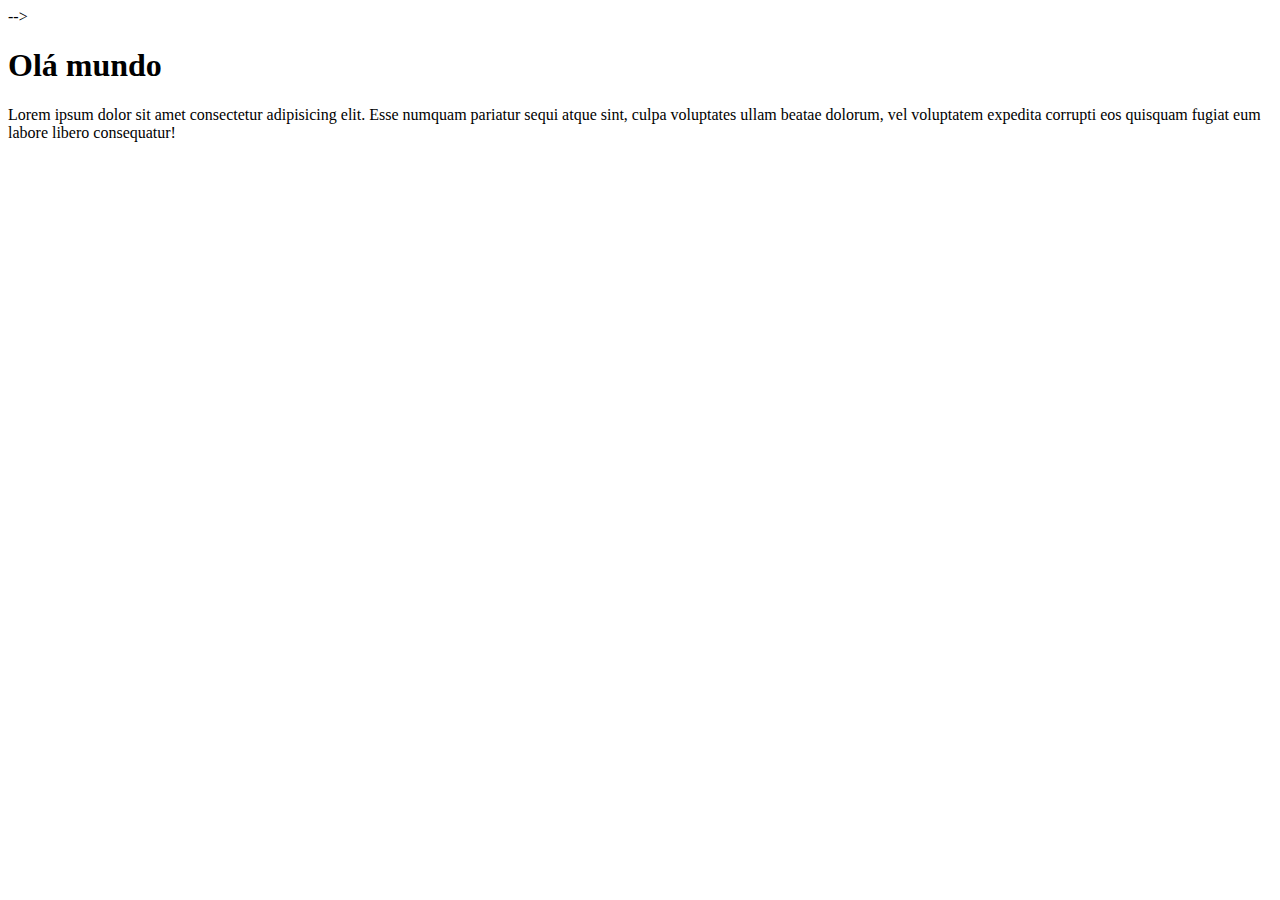
<file: index.html>
<!-- <!DOCTYPE html>
<html lang="pt-br">
<head>
    <meta charset="UTF-8">
    <meta name="viewport" content="width=device-width, initial-scale=1.0">
    <link rel="icon" href="src/imagens/lasanha-bolonhesa-na-pressao.jpg" type="image/x-icon">
    
    <title>Minha Comida Favorita</title>
</head>
<body>
    <h1 title="Meu prato preferido">Lasanha à Bolonhesa</h1>
    <p>É um prato gostoso e saboroso, bom para comer com uma coca gelada.</p>
    <!--Fim da descrição do prato-->
    <!-- <p> Página criada em 19 de agosto de 2025</p>
</body>
</html> --> -->




<!DOCTYPE html>
<html lang="en">
<head>
    <meta charset="UTF-8">
    <meta name="viewport" content="width=device-width, initial-scale=1.0">
    <title>Olá Mundo</title>
</head>
<body>
    <div>
   <h1> Olá mundo</h1>
   <p> Lorem ipsum dolor sit amet consectetur adipisicing elit. Esse numquam pariatur sequi atque sint, culpa voluptates ullam beatae dolorum, vel voluptatem expedita corrupti eos quisquam fugiat eum labore libero consequatur!</p>
   </div> 
</body>
</html>
</file>
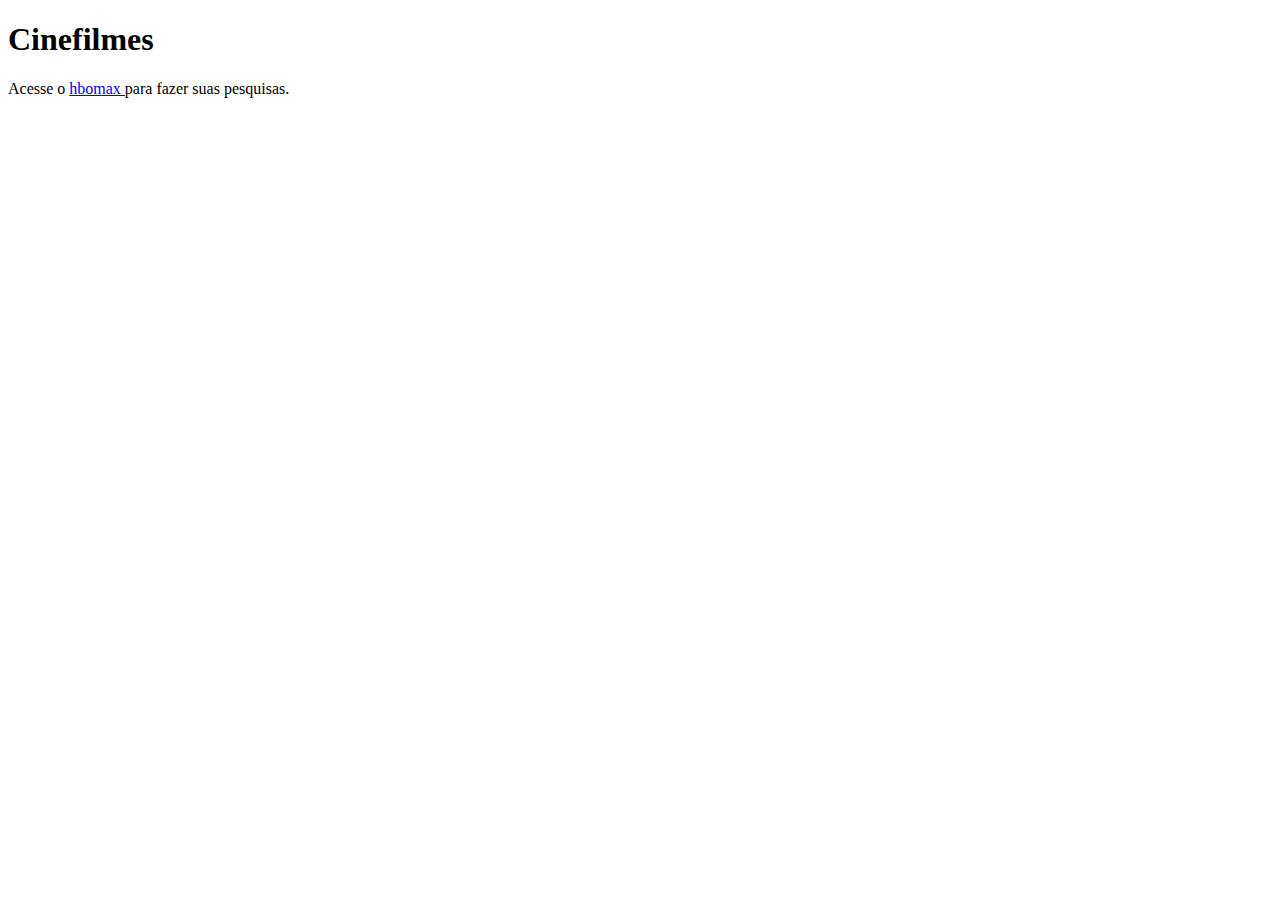
<file: atividade.html>
<!DOCTYPE html>
<html lang="en">
<head>
    <meta charset="UTF-8">
    <meta name="viewport" content="width=device-width, initial-scale=1.0">
    <title>Terror/ filmes de terror</title>
</head>
<body>
    <h1>Cinefilmes</h1>
    <p>
Acesse  o <a href="https://www.hbomax.com/br">hbomax </a> para fazer suas
pesquisas.
</p>
    
</body>
</html>
</file>
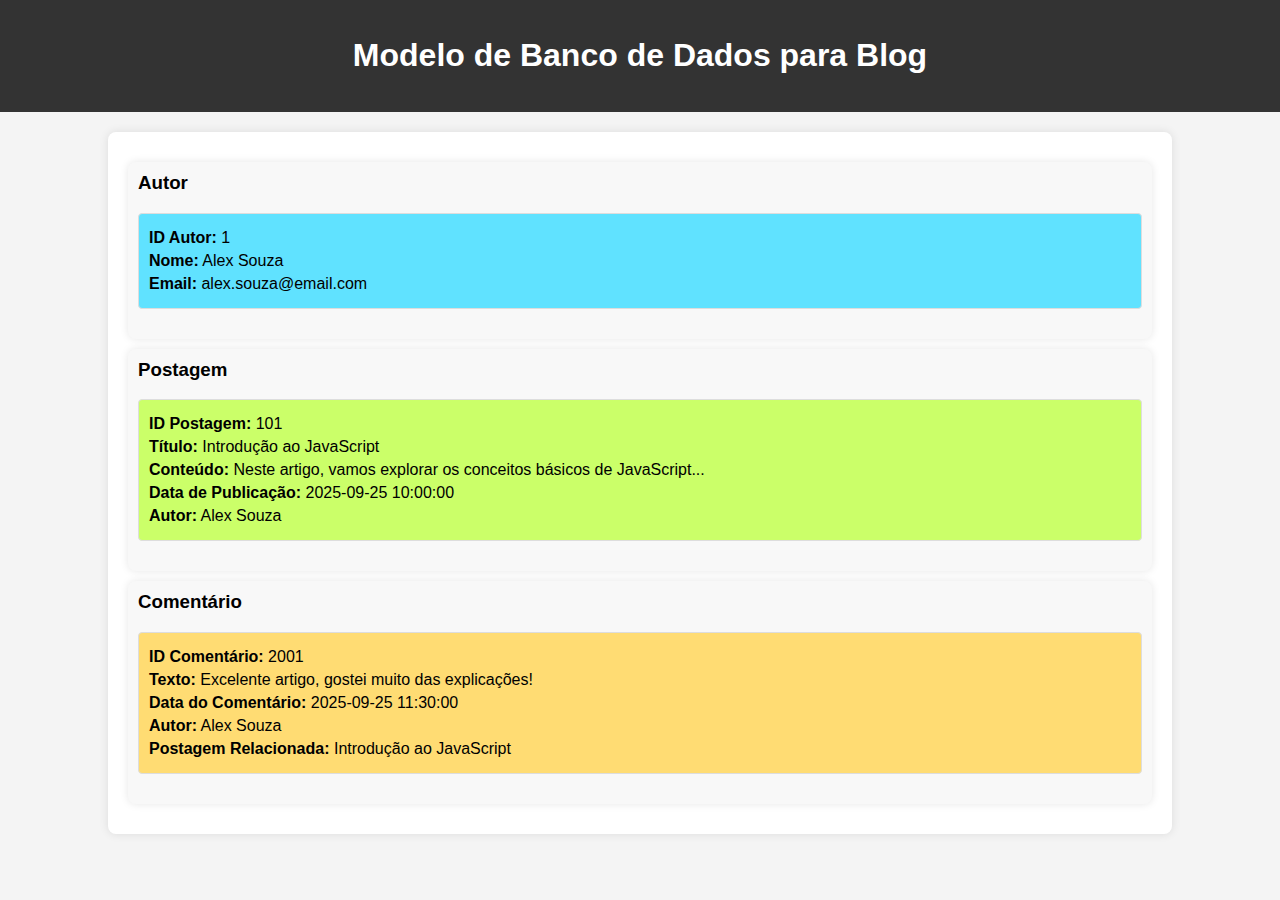
<file: att.html>
<!DOCTYPE html>
<html lang="pt-br">

<head>
    <meta charset="UTF-8">
    <meta name="viewport" content="width=device-width, initial-scale=1.0">
    <title>Blog - Modelo de Banco de Dados</title>
    <style>
        body {
            font-family: Arial, sans-serif;
            margin: 0;
            padding: 0;
            background-color: #f4f4f4;
        }

        header {
            background-color: #333;
            color: #fff;
            padding: 1rem;
            text-align: center;
        }

        .container {
            width: 80%;
            margin: 20px auto;
            background-color: #fff;
            padding: 20px;
            border-radius: 8px;
            box-shadow: 0 0 10px rgba(0, 0, 0, 0.1);
        }

        .card {
            background-color: #f8f8f8;
            border-radius: 8px;
            padding: 10px;
            margin: 10px 0;
            box-shadow: 0 0 8px rgba(0, 0, 0, 0.1);
        }

        .card h3 {
            margin-top: 0;
        }

        .card p {
            margin: 5px 0;
        }

        .author,
        .post,
        .comment {
            padding: 10px;
            border: 1px solid #ddd;
            margin-bottom: 20px;
            border-radius: 4px;
        }

        .author {
            background-color: #60e2ff;
        }

        .post {
            background-color: #cbff69;
        }

        .comment {
            background-color: #ffdc73;
        }
    </style>
</head>

<body>

    <header>
        <h1>Modelo de Banco de Dados para Blog</h1>
    </header>

    <div class="container">
        <!-- Entidade: Autor -->
        <div class="card">
            <h3>Autor</h3>
            <div class="author">
                <p><strong>ID Autor:</strong> 1</p>
                <p><strong>Nome:</strong> Alex Souza</p>
                <p><strong>Email:</strong> alex.souza@email.com</p>
            </div>
        </div>

        <!-- Entidade: Postagem -->
        <div class="card">
            <h3>Postagem</h3>
            <div class="post">
                <p><strong>ID Postagem:</strong> 101</p>
                <p><strong>Título:</strong> Introdução ao JavaScript</p>
                <p><strong>Conteúdo:</strong> Neste artigo, vamos explorar os conceitos básicos de JavaScript...</p>
                <p><strong>Data de Publicação:</strong> 2025-09-25 10:00:00</p>
                <p><strong>Autor:</strong> Alex Souza</p>
            </div>
        </div>

        <!-- Entidade: Comentário -->
        <div class="card">
            <h3>Comentário</h3>
            <div class="comment">
                <p><strong>ID Comentário:</strong> 2001</p>
                <p><strong>Texto:</strong> Excelente artigo, gostei muito das explicações!</p>
                <p><strong>Data do Comentário:</strong> 2025-09-25 11:30:00</p>
                <p><strong>Autor:</strong> Alex Souza</p>
                <p><strong>Postagem Relacionada:</strong> Introdução ao JavaScript</p>
            </div>
        </div>
    </div>

</body>

</html>
</file>
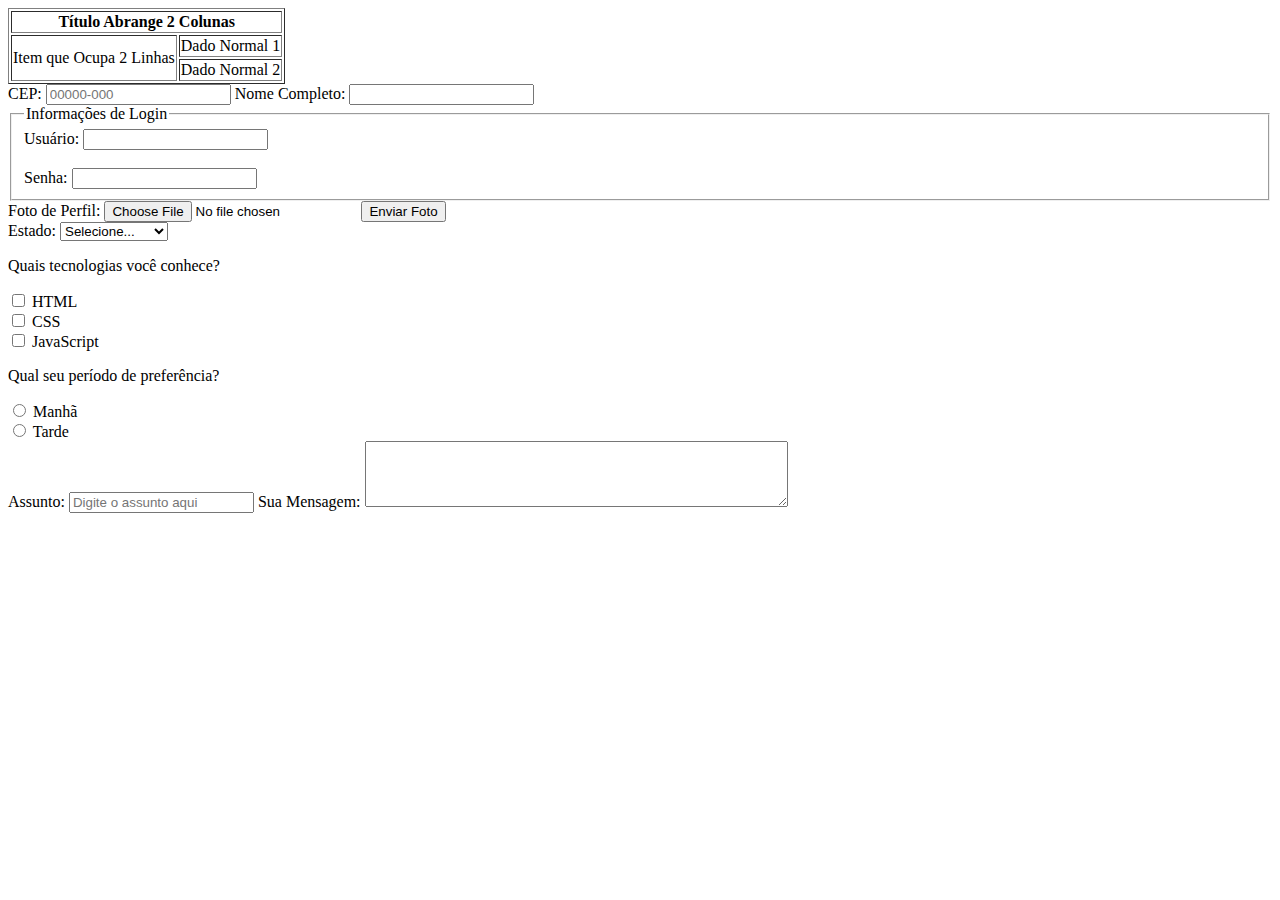
<file: aula11.html>
<!-- <!DOCTYPE html>
<html lang="en">

<head>
    <meta charset="UTF-8">
    <meta name="viewport" content="width=device-width, initial-scale=1.0">
    <title>Document</title>
</head>

<body>
  <table border="1" width="500">
    <table style="border: 1px solid black; width: 500px;"> -->
<!-- <tr style="background-color: #e23535;">
<th>Cabeçalho</th>
        <tr>
            <th>Nome do Produto</th>
            <th>Preço</th>
        </tr>
        <tr>
            <td>Teclado Mecânico</td>
            <td>R$ 350,00</td>
        </tr>
        </tr>
    </table>

</body>

</html> -->


<!DOCTYPE html>
<html lang="en">
<head>
    <meta charset="UTF-8">
    <meta name="viewport" content="width=device-width, initial-scale=1.0">
    <title>Document</title>
</head>
<body>
    <table border="1">
<tr>
<th colspan="2">Título Abrange 2 Colunas</th>
</tr>
<tr>
<td rowspan="2">Item que Ocupa 2 Linhas</td>
<td>Dado Normal 1</td>
</tr>
<tr>
<td>Dado Normal 2</td>
</tr>
</table>

<label for="cep">CEP:</label>
<input type="text" id="cep" name="cep" pattern="[0-9]{5}-[0-9]{3}" placeholder="00000-000">

<label for="nome_completo">Nome Completo:</label>
<input type="text" id="nome_completo" name="nome_completo" required minlength="8">

<fieldset>
<legend>Informações de Login</legend>

<label for="usuario">Usuário:</label>
<input type="text" id="usuario" name="usuario"><br><br>

<label for="senha">Senha:</label>
<input type="password" id="senha" name="senha">
</fieldset>

<form action="/upload" method="POST" enctype="multipart/form-data">
<label for="avatar">Foto de Perfil:</label>
<input type="file" id="avatar" name="avatar">
<button type="submit">Enviar Foto</button>
</form>

<label for="estado">Estado:</label>
<select name="estado" id="estado">
<option value=

"">Selecione...</option>
<option value="SP">São Paulo</option>
<option value="RJ">Rio de Janeiro</option>
<option value="MG">Minas Gerais</option>
</select>

<p>Quais tecnologias você conhece?</p>
<input type="checkbox" id="html" name="tecnologias" value="html">
<label for="html">HTML</label><br>

<input type="checkbox" id="css" name="tecnologias" value="css">
<label for="css">CSS</label><br>

<input type="checkbox" id="js" name="tecnologias" value="javascript">
<label for="js">JavaScript</label><br>

<p>Qual seu período de preferência?</p>
<input type="radio" id="manha" name="periodo" value="manha">
<label for="manha">Manhã</label><br>

<input type="radio" id="tarde" name="periodo" value="tarde">
<label for="tarde">Tarde</label><br>

<label for="assunto">Assunto:</label>
<input type="text" id="assunto" name="assunto" placeholder="Digite o assunto aqui">
<label for="mensagem">Sua Mensagem:</label>
<textarea id="mensagem" name="mensagem" rows="4" cols="50"></textarea>


</body>
</html>
</file>
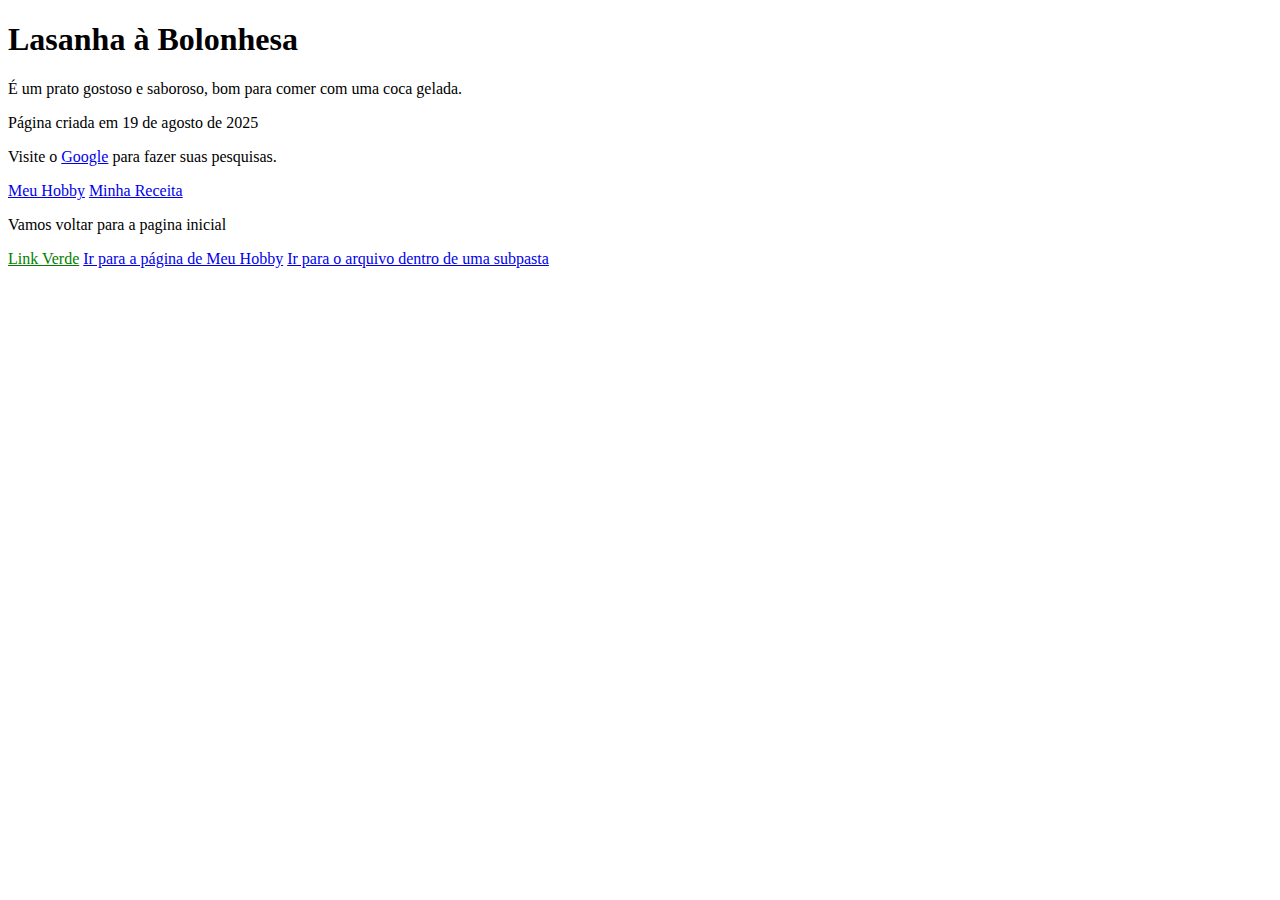
<file: comida.html>
<!DOCTYPE html>
<html lang="pt-br">

<head>
    <meta charset="UTF-8">
    <meta name="viewport" content="width=device-width, initial-scale=1.0">
    <link rel="icon" href="src/imagens/lasanhaaa.jpg"> </link> <title>Minha Comida Favorita</title>
</head>

<body>
    <h1 title="Meu prato preferido">Lasanha à Bolonhesa</h1>
    <p>É um prato gostoso e saboroso, bom para comer com uma coca gelada.</p>
    <!--Fim da descrição do prato-->
    <p> Página criada em 19 de agosto de 2025</p>
    <p>
        Visite o <a href="https://www.google.com">Google</a> para fazer suas
        pesquisas.
    </p>
    <a href="meu.hobby.html">Meu Hobby</a>
    <a href="minha_receita.html">Minha Receita</a>
    <p> Vamos voltar para a <a href="comida.html"></a> pagina inicial</p>
    <a href="#" style="color: green;">Link Verde</a>
    <a href="meu.hobby.html">Ir para a página de Meu Hobby</a>
    <a href="subpasta/arquivoSubPasta.html">Ir para o arquivo dentro de uma subpasta</a>
</body>

</html>
</file>
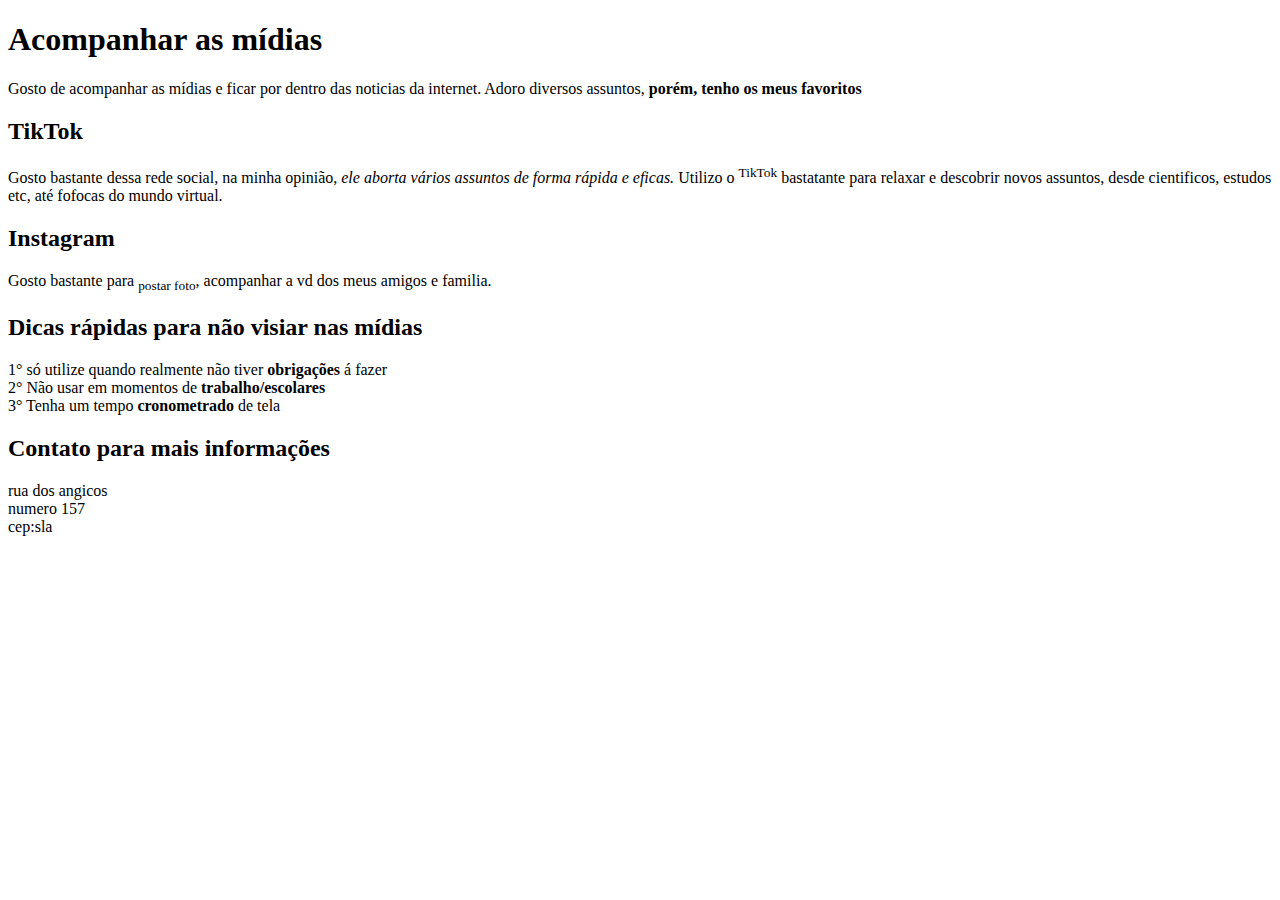
<file: meu.hobby.html>
<!DOCTYPE html>
<html lang="en">
<head>
    <meta charset="UTF-8">
    <meta name="viewport" content="width=device-width, initial-scale=1.0">
    <title>Document</title>
</head>
<body>
     <h1> Acompanhar as mídias</h1>

     <p>Gosto de acompanhar as mídias e ficar por dentro das noticias da internet. Adoro diversos assuntos, <strong>porém, tenho os meus favoritos</strong></p>

     <h2>TikTok</h2>
     <p>Gosto bastante dessa rede social, na minha opinião, <em>ele aborta vários assuntos de forma rápida e eficas.</em> Utilizo o <sup>TikTok</sup> bastatante para relaxar e descobrir novos assuntos, desde cientificos, estudos etc, até fofocas do mundo virtual.</p>

     <h2>Instagram</h2>
     <p>Gosto bastante para <sub>postar foto</sub>, acompanhar a vd dos meus amigos e familia.</p>

     <h2>Dicas rápidas para não visiar nas mídias</h2>
     <p> 1° só utilize quando realmente não tiver <strong>obrigações</strong> á fazer<br>
    2° Não usar em momentos de <strong>trabalho/escolares</strong><br>
3° Tenha um tempo <strong>cronometrado</strong> de tela<br></p>

     <h2>Contato para mais informações</h2>
     <p>rua dos angicos<br>
    numero 157<br>
    cep:sla<br></p>
</body>
</html>
</file>
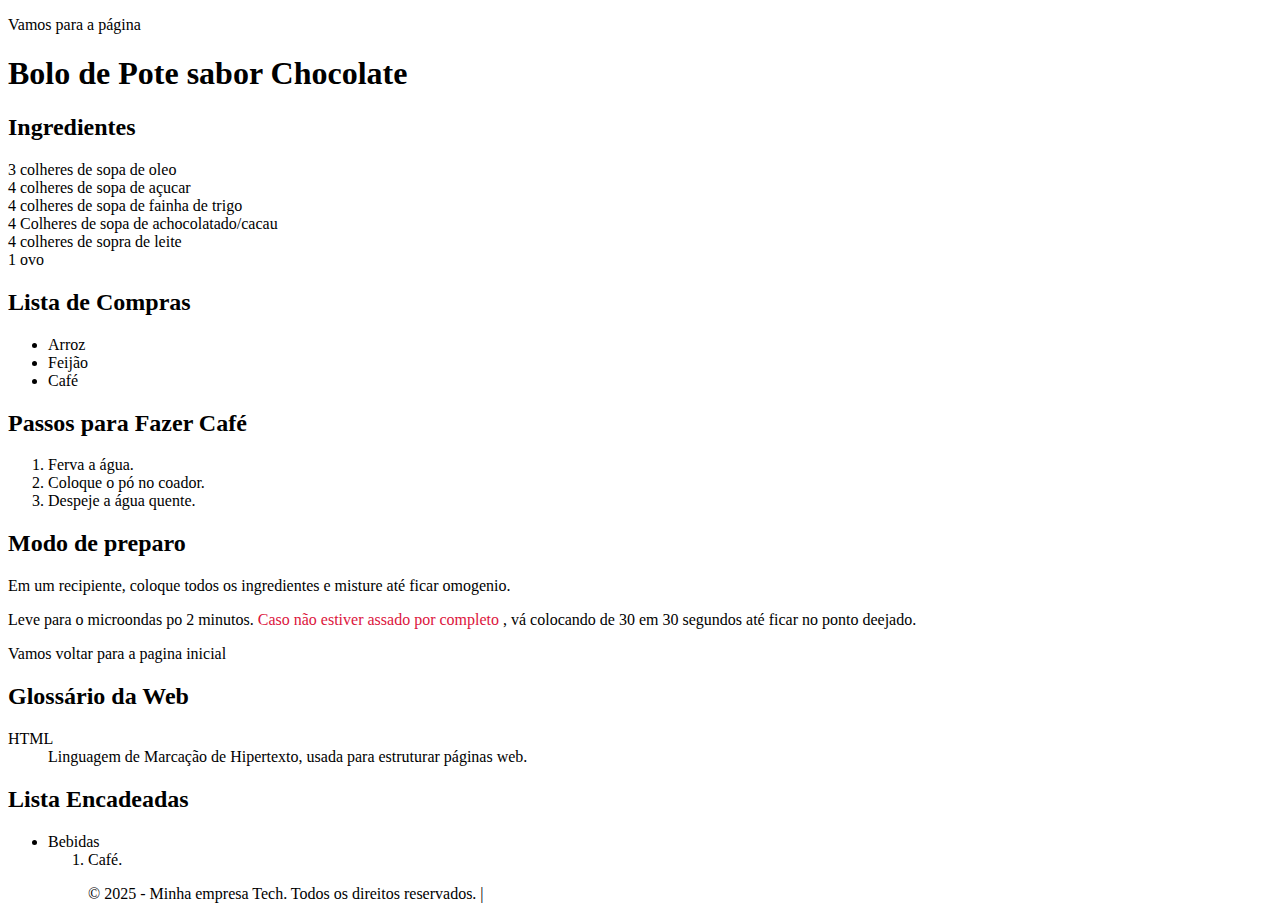
<file: minha_receita.html>
<!DOCTYPE html>
<html lang="en">

<head>
    <meta charset="UTF-8">
    <meta name="viewport" content="width=device-width, initial-scale=1.0">
    <title>Minha Receia</title>
</head>
<main>
    <p>Vamos para a página <a href=""></a></p>
    <article>
        <hearder>
            <h1>Bolo de Pote sabor Chocolate</h1>
        </hearder>

        <section>
            <h2>Ingredientes</h2>
            <p> 3 colheres de sopa de oleo<br>
                4 colheres de sopa de açucar<br>
                4 colheres de sopa de fainha de trigo<br>
                4 Colheres de sopa de achocolatado/cacau<br>
                4 colheres de sopra de leite<br>
                1 ovo</p>

                <h2>Lista de Compras</h2>
<ul>
<li>Arroz</li>
<li>Feijão</li>
<li>Café</li>
</ul>

<h2>Passos para Fazer Café</h2>
<ol>
<li>Ferva a água.</li>
<li>Coloque o pó no coador.</li>
<li>Despeje a água quente.</li>
</ol>

        </section>
        <section>
            <h2>Modo de preparo</h2>
            <p>Em um recipiente, coloque todos os ingredientes e misture até ficar omogenio.</p>
            <p>Leve para o microondas po 2 minutos. <span style="color: crimson;">Caso não estiver assado por completo
                </span>, vá colocando de 30 em 30 segundos até ficar no ponto deejado.</p>
                <p> Vamos voltar para a <a href="comida.html"></a> pagina inicial</p>

<h2>Glossário da Web</h2>
<dl>
<dt>HTML</dt>
<dd>
Linguagem de Marcação de Hipertexto,

usada para estruturar páginas

web.
</dd>
</dl>
<h2>Lista Encadeadas</h2>
<ul>
<li>Bebidas</li>
<ol>
<li>Café.</li>

<footer>
    <p>&copy; 2025 - Minha empresa Tech. Todos os direitos reservados. | <a
    href="#"></a></p>
</footer>
            </main>
</section>
</article>

</html>
</file>
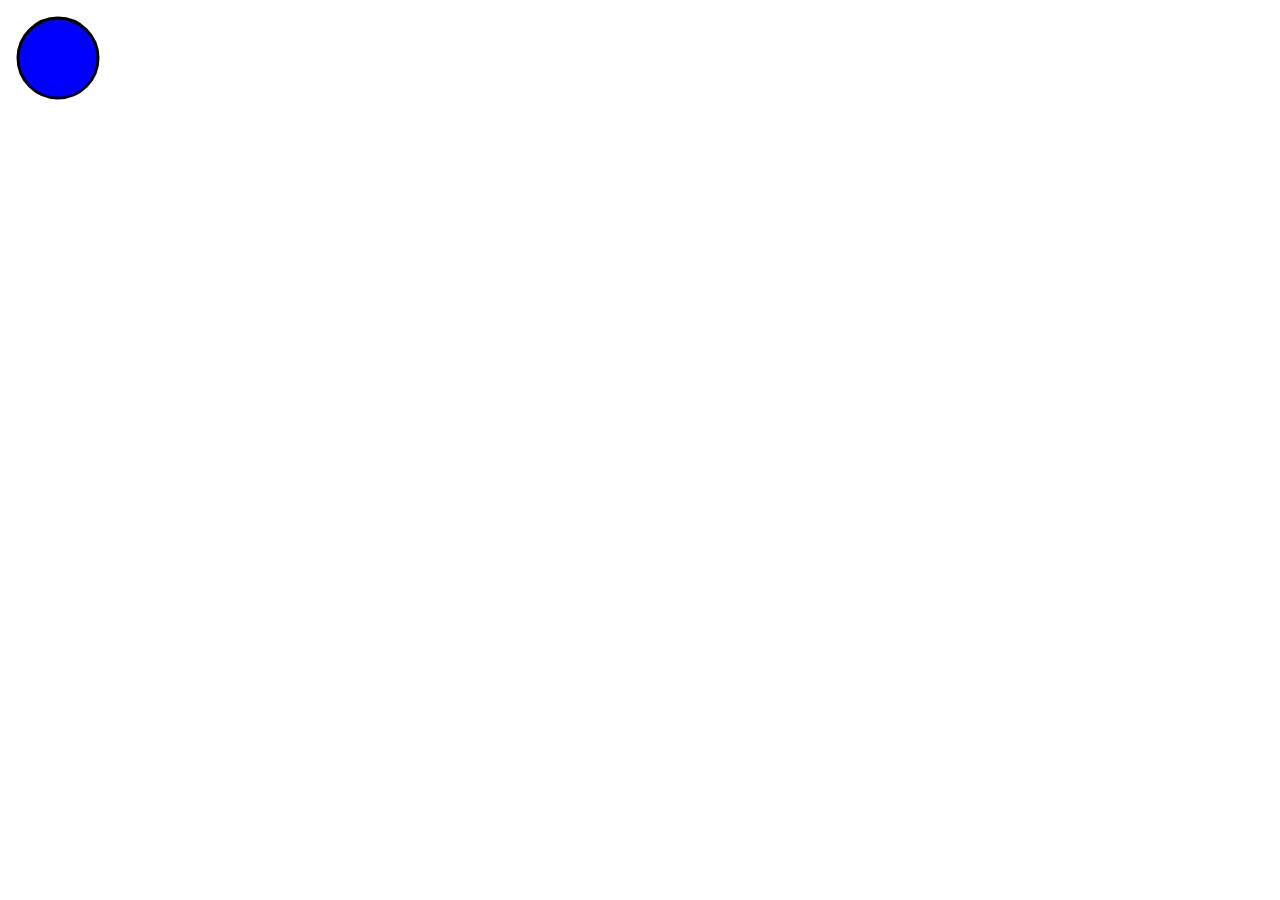
<file: teste.html>
<!DOCTYPE html>
<html lang="en">
<head>
    <meta charset="UTF-8">
    <meta name="viewport" content="width=, initial-scale=1.0">
    <title>Document</title>
</head>
<body>
    <svg width= "200" height= "150">
       <!-- <polygon points="100,10 40,198 190,78" />   -->
    
        <circle
        cx="50"
        cy="50"
        r="40"
        stroke="black"
        stroke-width="3"
        fill="blue"/>
    </svg>
</body>
</html>
</file>
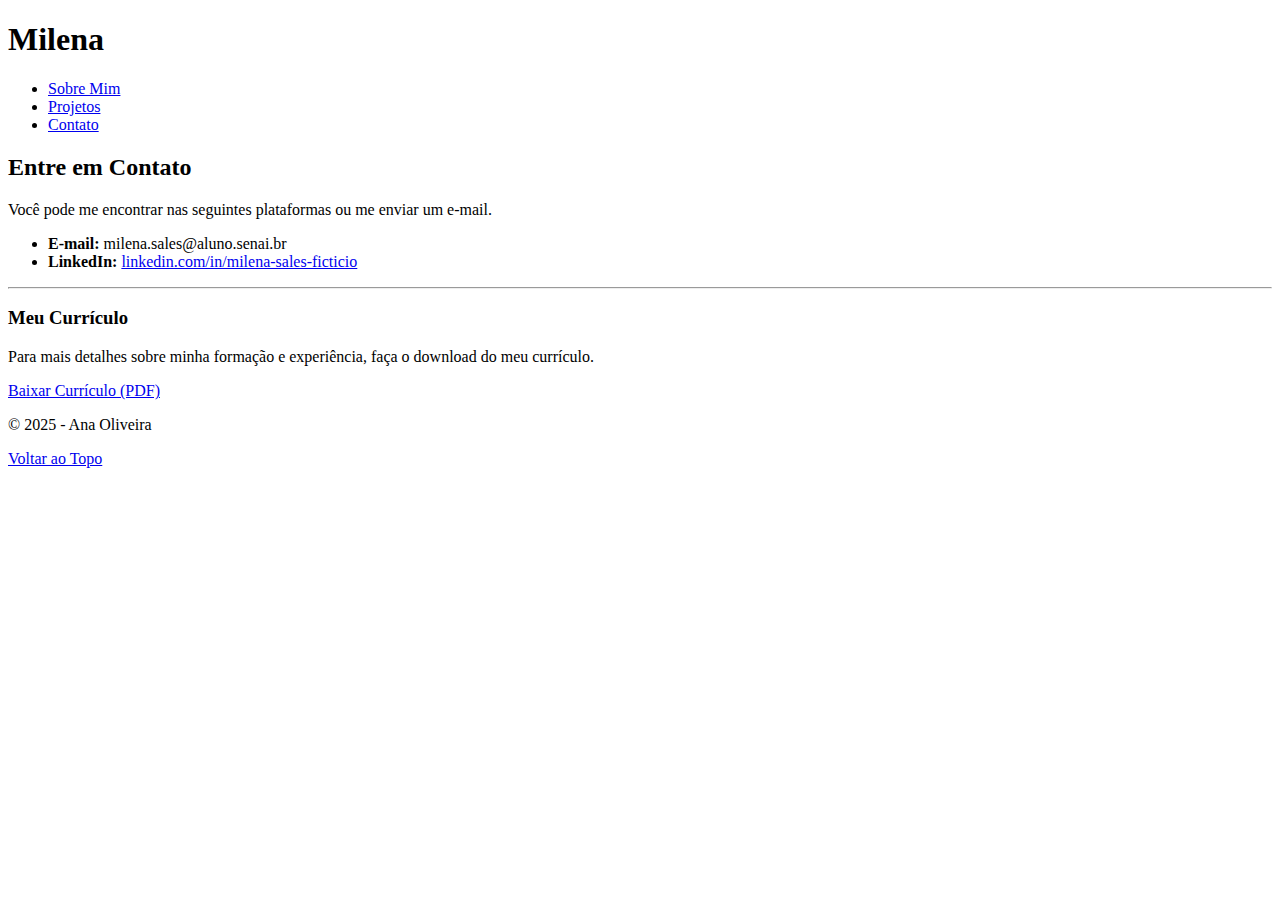
<file: meu_site.html/contato.html>
<!DOCTYPE html>
<html lang="pt-br">
<head>
    <meta charset="UTF-8">
    <meta name="viewport" content="width=device-width, initial-scale=1.0">
    <title>Contato</title>
    </head>
<body>

    <header id="inicio">
        <h1>Milena</h1>
        
        <nav>
            <ul>
                <li><a href="index.html">Sobre Mim</a></li>
                <li><a href="projetos.html">Projetos</a></li>
                <li><a href="contato.html">Contato</a></li>
            </ul>
        </nav>
    </header>

    <main>
        <section id="contato">
            <h2>Entre em Contato</h2>
            <p>Você pode me encontrar nas seguintes plataformas ou me enviar um e-mail.</p>
            
            <ul>
                <li><strong>E-mail:</strong> milena.sales@aluno.senai.br</li>
                <li><strong>LinkedIn:</strong> <a href="https://www.linkedin.com/in/milena-sales-ficticio" target="_blank">linkedin.com/in/milena-sales-ficticio</a></li>
            </ul>

            <hr>

            <h3>Meu Currículo</h3>
            <p>Para mais detalhes sobre minha formação e experiência, faça o download do meu currículo.</p>

            <a href="docs/curriculo.pdf" download="CV_Milena_Sales.pdf">Baixar Currículo (PDF)</a>
        </section>
    </main>

    <footer>
        <p>© 2025 - Ana Oliveira</p>
        <a href="#inicio">Voltar ao Topo</a>
    </footer>

</body>
</html>
</file>
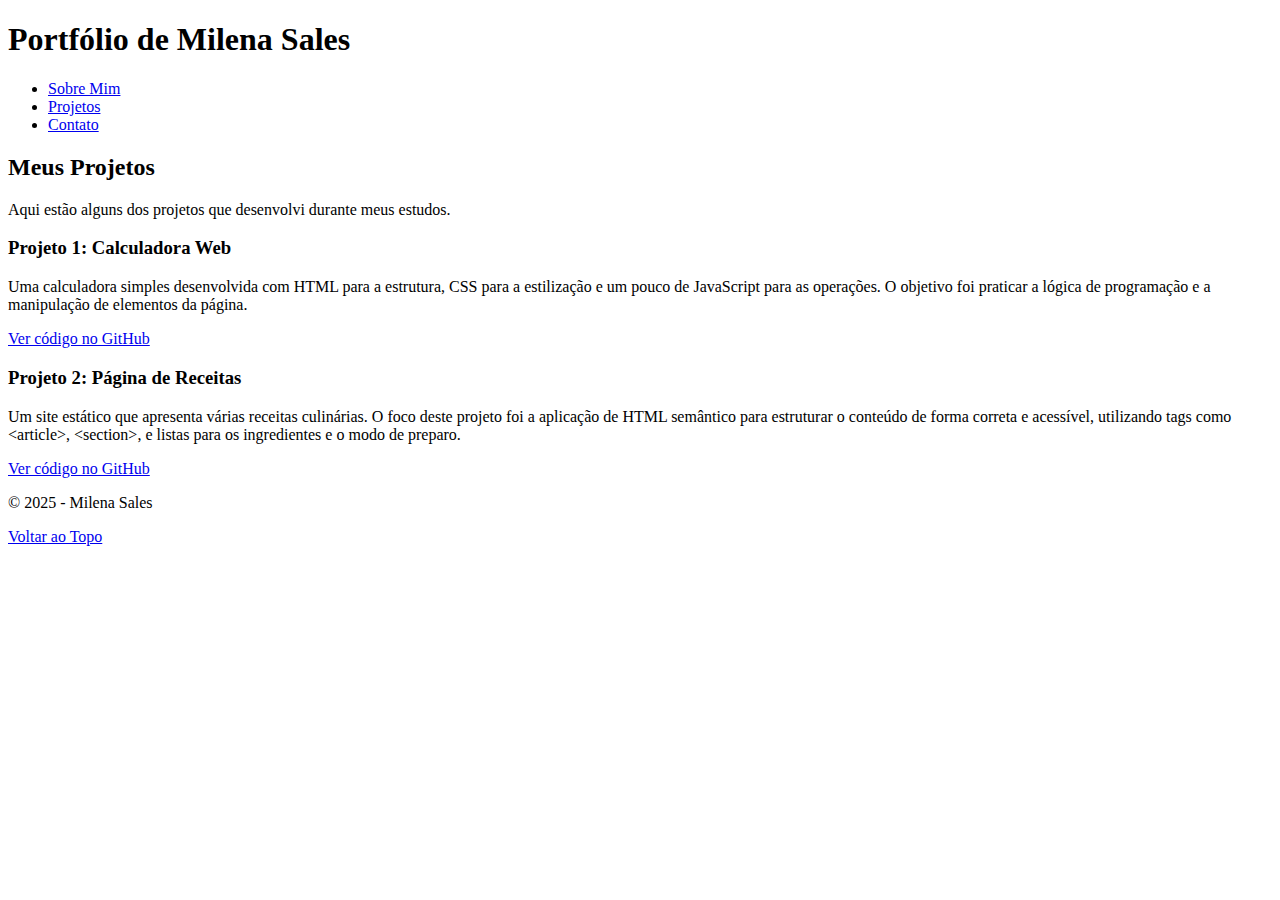
<file: meu_site.html/projetos.html>
<!DOCTYPE html>
<html lang="pt-br">
<head>
    <meta charset="UTF-8">
    <meta name="viewport" content="width=device-width, initial-scale=1.0">
    <title>Projetos - Portfólio de Milena</title>
    </head>
<body>

    <header id="inicio">
        <h1>Portfólio de Milena Sales</h1>
        
        <nav>
            <ul>
                <li><a href="index.html">Sobre Mim</a></li>
                <li><a href="projetos.html">Projetos</a></li>
                <li><a href="contato.html">Contato</a></li>
            </ul>
        </nav>
    </header>

    <main>
        <section id="projetos">
            <h2>Meus Projetos</h2>
            <p>Aqui estão alguns dos projetos que desenvolvi durante meus estudos.</p>

            <article>
                <h3>Projeto 1: Calculadora Web</h3>
                <p>
                    Uma calculadora simples desenvolvida com HTML para a estrutura, CSS para a estilização e um pouco de JavaScript para as operações. 
                    O objetivo foi praticar a lógica de programação e a manipulação de elementos da página.
                </p>
                <a href="https://github.com/milena-hoppe/calculadora-web" target="_blank">Ver código no GitHub</a>
            </article>

            <article>
                <h3>Projeto 2: Página de Receitas</h3>
                <p>
                    Um site estático que apresenta várias receitas culinárias. O foco deste projeto foi a aplicação de HTML semântico para estruturar o conteúdo de forma correta e acessível, utilizando tags como &lt;article&gt;, &lt;section&gt;, e listas para os ingredientes e o modo de preparo.
                </p>
                <a href="https://github.com/milena-hoppe/pagina-receitas" target="_blank">Ver código no GitHub</a>
            </article>

        </section>
    </main>

    <footer>
        <p>© 2025 - Milena Sales</p>
        <a href="#inicio">Voltar ao Topo</a>
    </footer>

</body>
</html>
</file>
